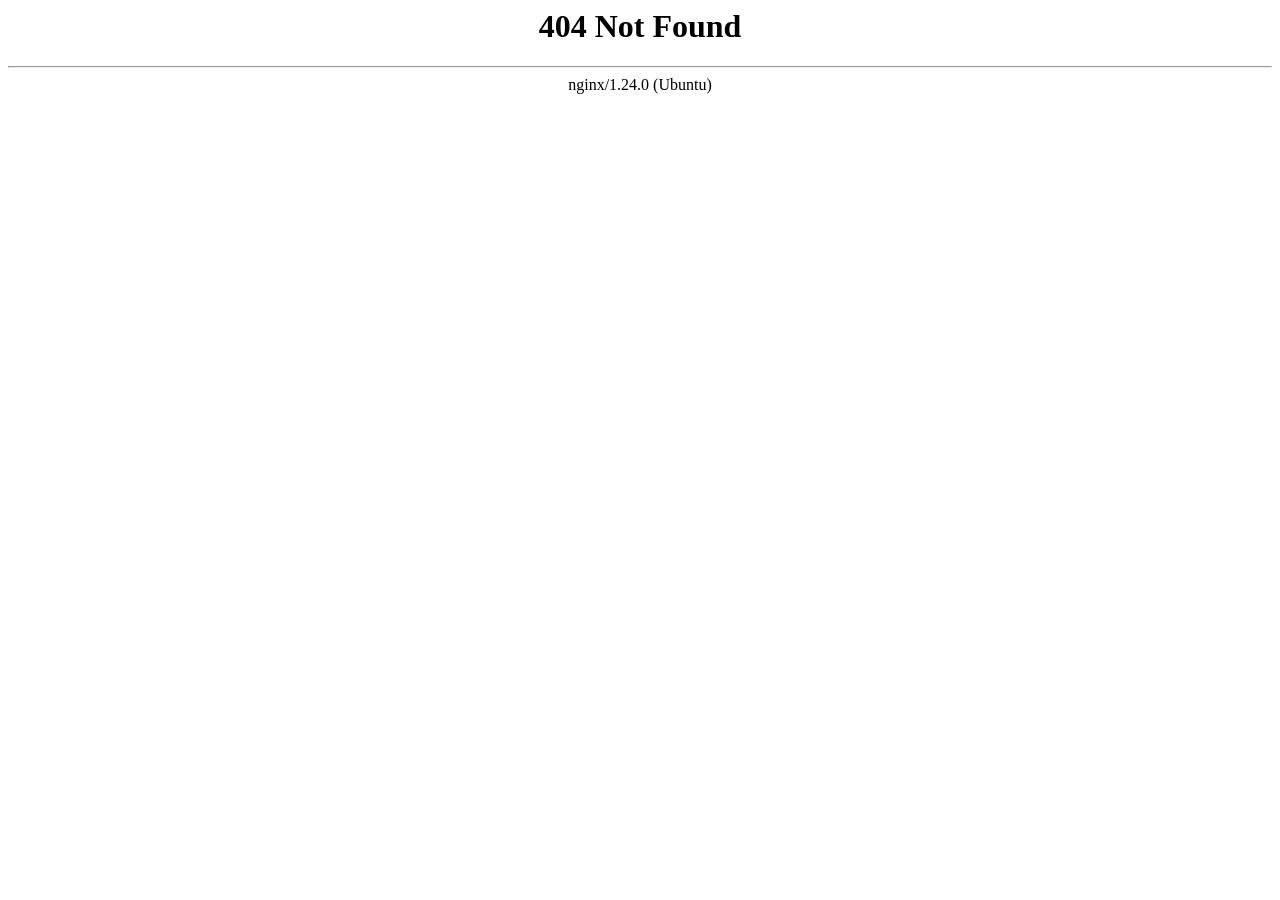
<file: ateco-mep.info/css/_url removed for brevity.html>
<html>
<head><title>404 Not Found</title></head>
<body>
<center><h1>404 Not Found</h1></center>
<hr><center>nginx/1.24.0 (Ubuntu)</center>
<script type="module" src="https://static.cloudflareinsights.com/beacon.min.js/vce701823e78c4301a35b7e07294d87301792088814092" integrity="sha512-UKNk8GbxkABxKcXYuLkO16EleLGUkcvJWtpSNmExE0Too3ZaFAxTscNWEc1OdAv5/BikHawapSCaiD2XCmp+Bw==" data-cf-beacon='{"version":"2024.11.0","token":"0dc1e21dd7c9402497bf03d92cc09cb2","r":1,"spa":2}' crossorigin="anonymous"></script>
</body>
</html>
</file>
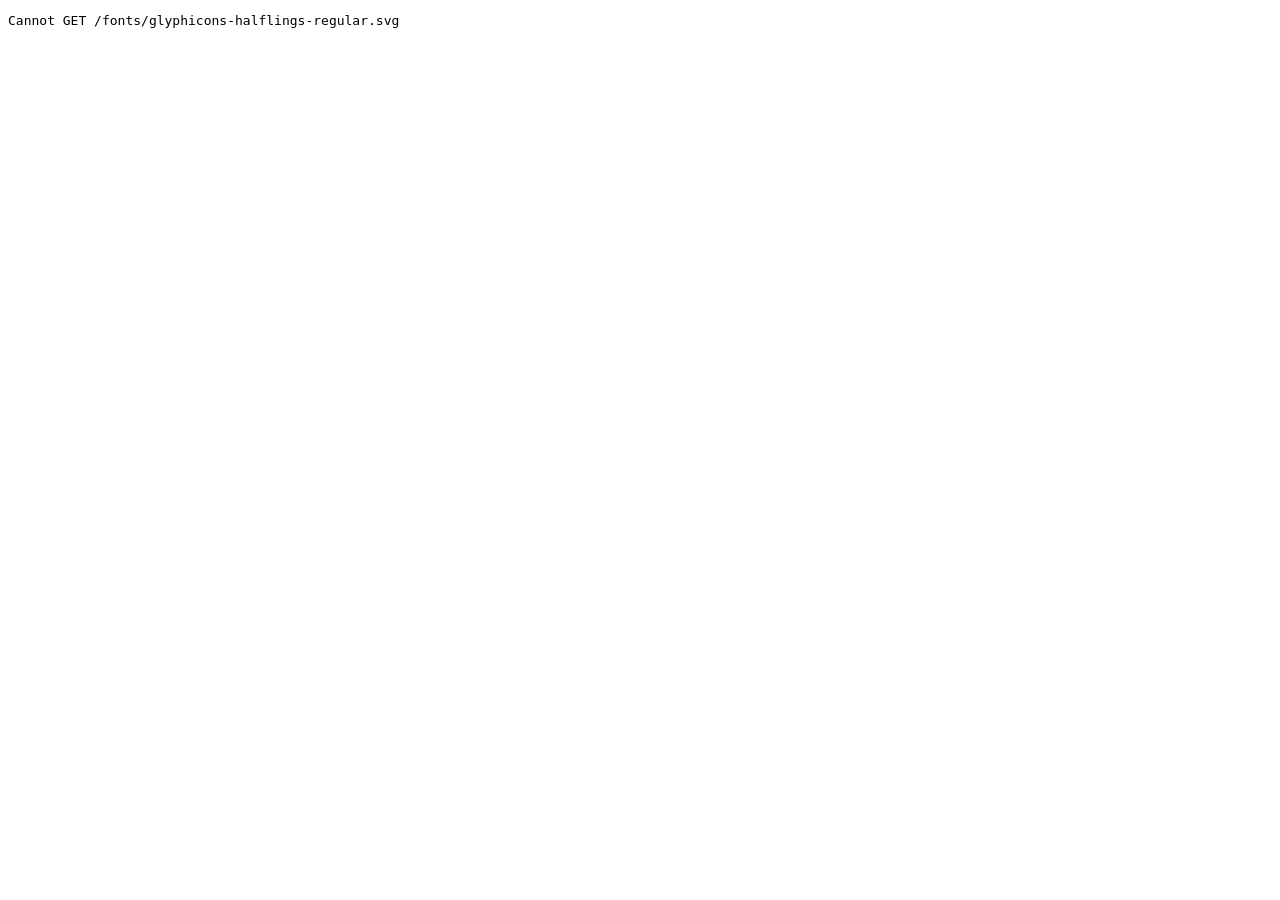
<file: ateco-mep.info/fonts/glyphicons-halflings-regular.html>
<!DOCTYPE html>
<html lang="en">
<head>
<meta charset="utf-8">
<title>Error</title>
</head>
<body>
<pre>Cannot GET /fonts/glyphicons-halflings-regular.svg</pre>
<script type="module" src="https://static.cloudflareinsights.com/beacon.min.js/vce701823e78c4301a35b7e07294d87301792088814092" integrity="sha512-UKNk8GbxkABxKcXYuLkO16EleLGUkcvJWtpSNmExE0Too3ZaFAxTscNWEc1OdAv5/BikHawapSCaiD2XCmp+Bw==" data-cf-beacon='{"version":"2024.11.0","token":"0dc1e21dd7c9402497bf03d92cc09cb2","r":1,"spa":2}' crossorigin="anonymous"></script>
</body>
</html>
</file>
